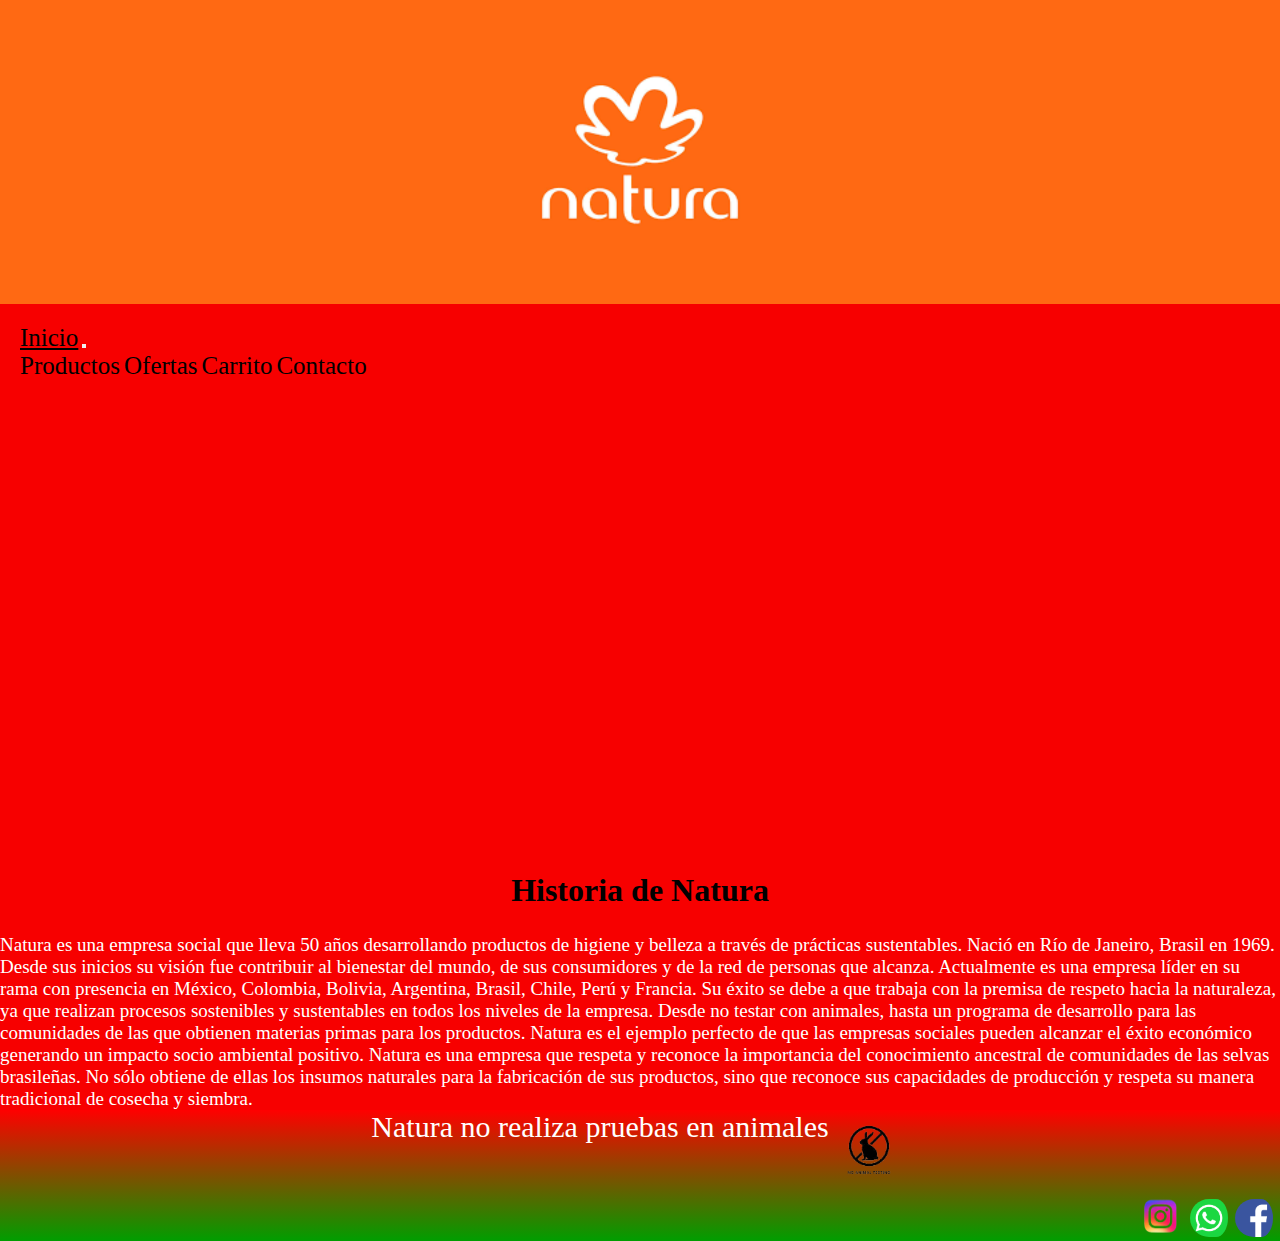
<file: index.html>
<!DOCTYPE html>
<html lang="en">
  <head>
    <meta charset="UTF-8" />
    <meta http-equiv="X-UA-Compatible" content="IE=edge" />
    <meta name="viewport" content="width=device-width, initial-scale=1.0" />

    <meta
      name="description"
      content="Natura no testea
    con animales y tiene insumos naturales obtenidos del amazonas, nacio en 1959"
    />
    <meta
      name="keywords"
      content="natural,no animales,insumos naturales,nacio en 1959"
    />
    <title>Inicio</title>
    <link
      href="https://cdn.jsdelivr.net/npm/bootstrap@5.3.0-alpha3/dist/css/bootstrap.min.css"
      rel="stylesheet"
      integrity="sha384-KK94CHFLLe+nY2dmCWGMq91rCGa5gtU4mk92HdvYe+M/SXH301p5ILy+dN9+nJOZ"
      crossorigin="anonymous"
    />
    <script
      src="https://cdn.jsdelivr.net/npm/bootstrap@5.3.0-alpha3/dist/js/bootstrap.bundle.min.js"
      integrity="sha384-ENjdO4Dr2bkBIFxQpeoTz1HIcje39Wm4jDKdf19U8gI4ddQ3GYNS7NTKfAdVQSZe"
      crossorigin="anonymous"
    ></script>
    <link rel="stylesheet" href="css/estilos.css" />
  </head>
  <body>
    <div expr:class='"loading" + data:blog.mobileClass'>
      <div id="contenedor-nieve">
        <!--encabezado-->
        <header>
          <div class="div__logo container-fluid">
            <div class="row">
              <a href="index.html">
                <img
                  class="col-12 col-sm-6 img__logo"
                  src="img/logo.png"
                  alt="logo"
                />
              </a>
            </div>
          </div>
          <nav class="navbar navbar-expand-lg bg-rgb(117, 126, 102)">
            <div class="container-fluid">
              <a class="navbar-brand nav_colorfuente" href="index.html"
                >Inicio</a
              >
              <button
                class="navbar-toggler"
                type="button"
                data-bs-toggle="collapse"
                data-bs-target="#navbarNavDropdown"
                aria-controls="navbarNavDropdown"
                aria-expanded="false"
                aria-label="Toggle navigation"
              >
                <span class="navbar-toggler-icon"></span>
              </button>
              <div class="collapse navbar-collapse" id="navbarNavDropdown">
                <ul class="navbar-nav">
                  <li class="nav-item dropdown">
                    <a
                      class="nav-link dropdown-toggle nav_colorfuente"
                      href="pages/productos.html"
                      role="button"
                      data-bs-toggle="dropdown"
                      aria-expanded="false"
                    >
                      Productos
                    </a>
                    <ul class="dropdown-menu dropdown-menu-dark">
                      <li>
                        <a
                          class="dropdown-item perfcremdeso"
                          href="pages/productos.html#perfumes"
                          >Perfumes</a
                        >
                      </li>
                      <li>
                        <a
                          class="dropdown-item perfcremdeso"
                          href="pages/productos.html#cremas"
                          >Cremas</a
                        >
                      </li>
                      <li>
                        <a
                          class="dropdown-item perfcremdeso"
                          href="pages/productos.html#desodorantes"
                          >Desodorantes</a
                        >
                      </li>
                      <li>
                        <a
                          class="dropdown-item perfcremdeso"
                          href="pages/productos.html#maquillaje"
                          >Maquillaje</a
                        >
                      </li>
                    </ul>
                  </li>
                  <li class="nav-item">
                    <a
                      class="nav-link nav_colorfuente"
                      href="pages/ofertas.html"
                      >Ofertas</a
                    >
                  </li>
                  <li class="nav-item">
                    <a
                      class="nav-link nav_colorfuente"
                      href="pages/carrito.html"
                      >Carrito</a
                    >
                  </li>
                  <li class="nav-item">
                    <a
                      class="nav-link nav_colorfuente"
                      href="pages/contacto.html"
                      >Contacto</a
                    >
                  </li>
                </ul>
              </div>
            </div>
          </nav>
        </header>
        <main>
          <div class="container">
            <div class="ratio ratio-21x9 video">
              <iframe
                class="video"
                width="400"
                height="300"
                src="https://www.youtube.com/embed/7V6ywvPwVug"
                title="YouTube video player"
                frameborder="0"
                allow="accelerometer; autoplay; clipboard-write; encrypted-media; gyroscope; picture-in-picture; web-share"
                allowfullscreen
              ></iframe>
            </div>
            <div class="col">
              <h1 class="historia_centrar">Historia de Natura</h1>
              <p class="p__textonatura">
                Natura es una empresa social que lleva 50 años desarrollando
                productos de higiene y belleza a través de prácticas
                sustentables. Nació en Río de Janeiro, Brasil en 1969. Desde sus
                inicios su visión fue contribuir al bienestar del mundo, de sus
                consumidores y de la red de personas que alcanza. Actualmente es
                una empresa líder en su rama con presencia en México, Colombia,
                Bolivia, Argentina, Brasil, Chile, Perú y Francia. Su éxito se
                debe a que trabaja con la premisa de respeto hacia la
                naturaleza, ya que realizan procesos sostenibles y sustentables
                en todos los niveles de la empresa. Desde no testar con
                animales, hasta un programa de desarrollo para las comunidades
                de las que obtienen materias primas para los productos. Natura
                es el ejemplo perfecto de que las empresas sociales pueden
                alcanzar el éxito económico generando un impacto socio ambiental
                positivo. Natura es una empresa que respeta y reconoce la
                importancia del conocimiento ancestral de comunidades de las
                selvas brasileñas. No sólo obtiene de ellas los insumos
                naturales para la fabricación de sus productos, sino que
                reconoce sus capacidades de producción y respeta su manera
                tradicional de cosecha y siembra.
              </p>
            </div>
          </div>
        </main>
        <!-- pie de pagina -->
        <footer>
          <div class="gradiante_footer">
            <div class="flex_footer_pimg container-fluid">
              <p class="flex_p_footer">Natura no realiza pruebas en animales</p>
              <img
                class="img_notesteo col-sm-7"
                src="img/notesteo.png"
                alt="no testeado en animales"
              />
            </div>
            <div class="container-fluid flex_img_fondo_footer">
              <a href="https://www.instagram.com/natura.argentina/?hl=es"
                ><img
                  class="col-12 col-sm-7 img_instagram"
                  src="img/instagram.png"
                  alt="icono de instagram"
              /></a>
              <a
                href="https://wa.me/5493413660370?text=Hola%20Me%20Interesaron%20Tus%20Productos%20De%20Natura"
                ><img
                  class="col-12 col-sm-7 img_whats"
                  src="img/whatsappicono.png"
                  alt="icono de whatsapp"
              /></a>
              <a href="https://m.me/paula.fernanda.33821"
                ><img
                  class="col-12 col-sm-6 img_facebook"
                  src="img/facebook.png"
                  alt="icono de facebook"
              /></a>
            </div>
          </div>
        </footer>
      </div>
    </div>
  </body>
</html>
</file>
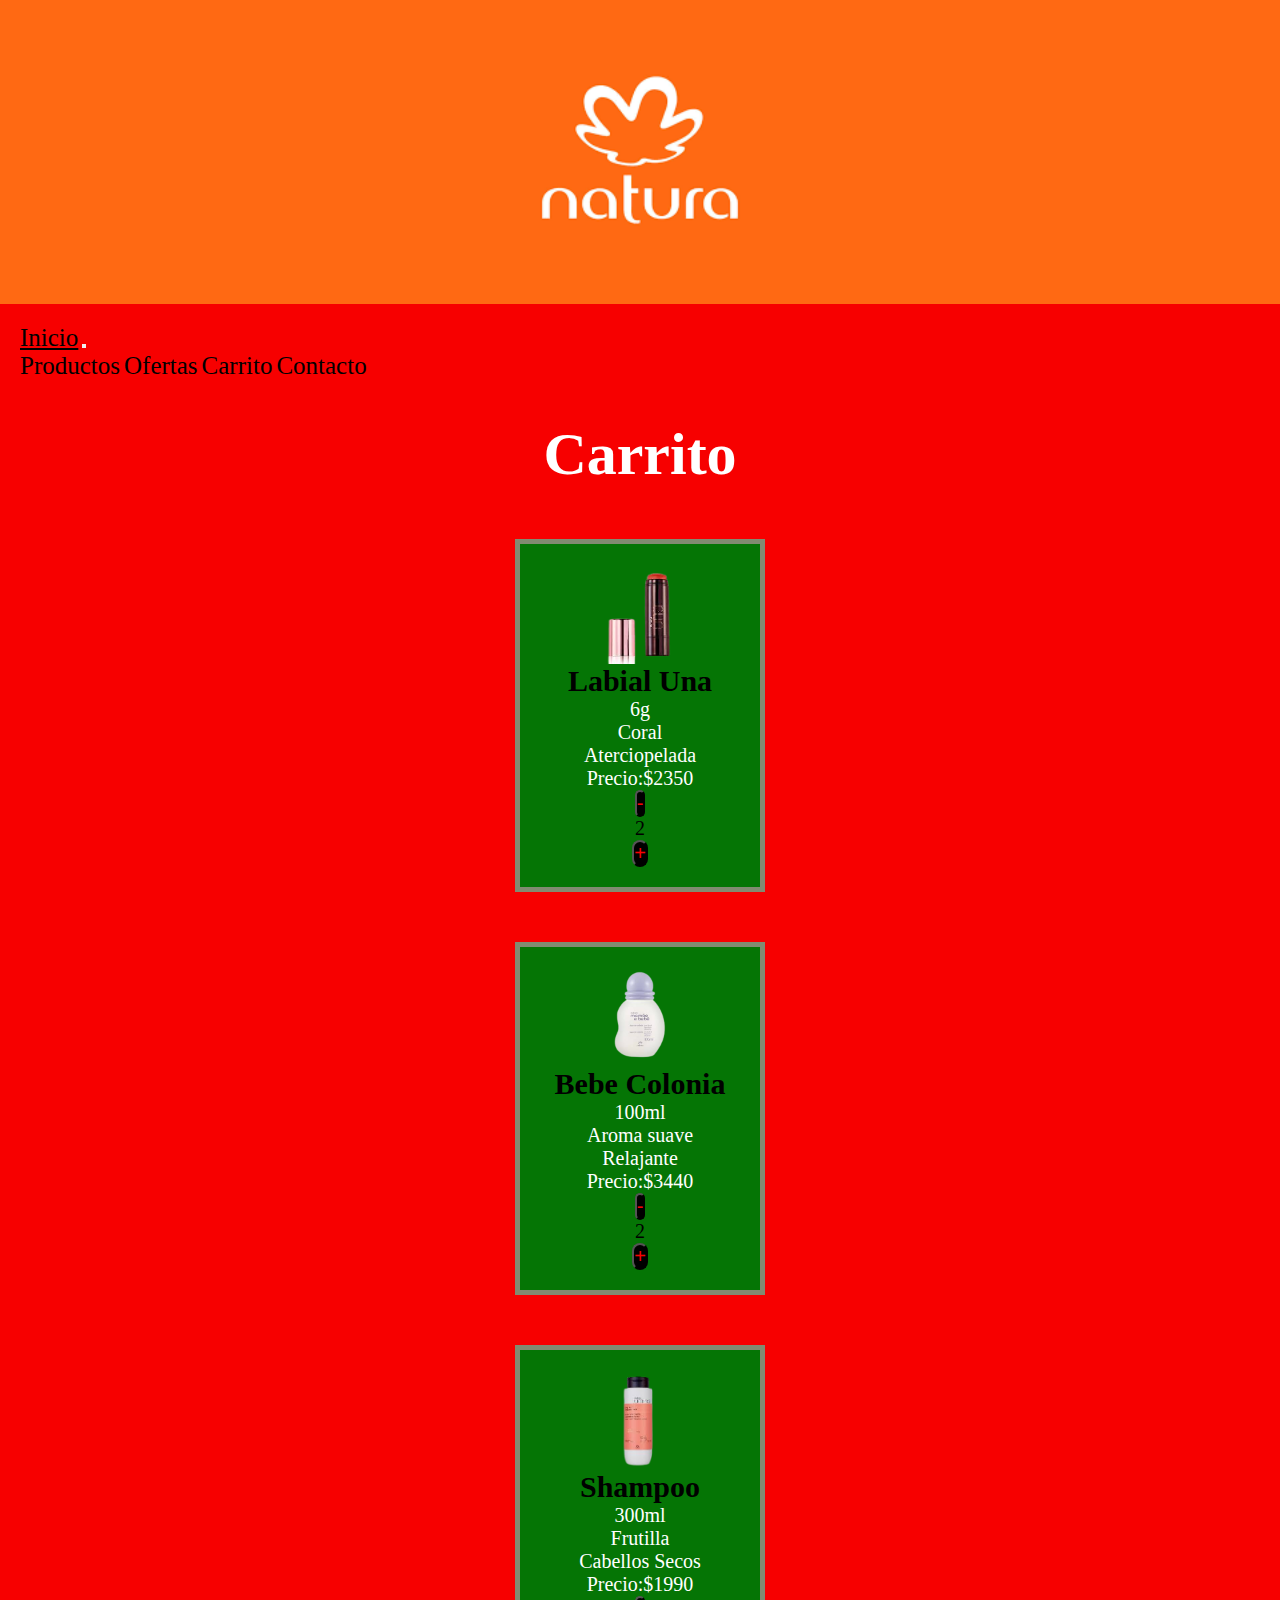
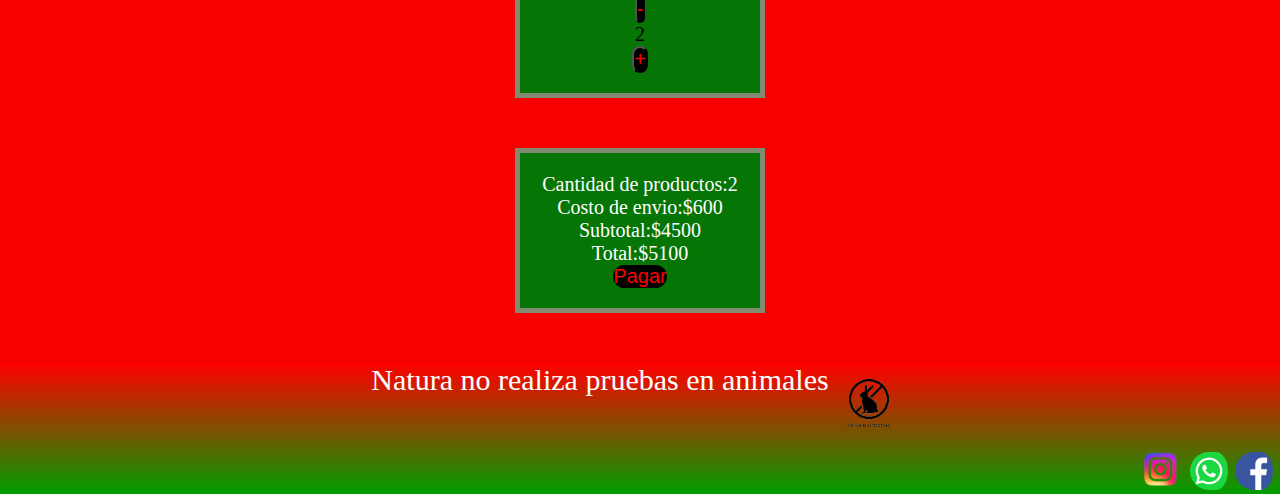
<file: pages/carrito.html>
<!DOCTYPE html>
<html lang="en">
  <head>
    <meta charset="UTF-8" />
    <meta http-equiv="X-UA-Compatible" content="IE=edge" />
    <meta name="viewport" content="width=device-width, initial-scale=1.0" />
    <meta
      name="description"
      content="Aqui puedes elegir que producto comprar y que cantidad y su coste de envio correspondiente por zona"
    />
    <meta
      name="keywords"
      content="natural,cantidad de productos elegidos,envios,coste total"
    />
    <title>Carrito</title>
    <link
      href="https://cdn.jsdelivr.net/npm/bootstrap@5.3.0-alpha3/dist/css/bootstrap.min.css"
      rel="stylesheet"
      integrity="sha384-KK94CHFLLe+nY2dmCWGMq91rCGa5gtU4mk92HdvYe+M/SXH301p5ILy+dN9+nJOZ"
      crossorigin="anonymous"
    />
    <script
      src="https://cdn.jsdelivr.net/npm/bootstrap@5.3.0-alpha3/dist/js/bootstrap.bundle.min.js"
      integrity="sha384-ENjdO4Dr2bkBIFxQpeoTz1HIcje39Wm4jDKdf19U8gI4ddQ3GYNS7NTKfAdVQSZe"
      crossorigin="anonymous"
    ></script>
    <link rel="stylesheet" href="../css/estilos.css" />
    <link
      rel="stylesheet"
      href="https://cdnjs.cloudflare.com/ajax/libs/animate.css/4.1.1/animate.min.css"
    />
  </head>
  <body>
    <div expr:class='"loading" + data:blog.mobileClass'>
      <div id="contenedor-nieve">
        <!--encabezado-->
        <header>
          <div class="div__logo container-fluid">
            <div class="row">
              <a href="../index.html">
                <img
                  class="col-12 col-sm-6 img__logo"
                  src="../img/logo.png"
                  alt="logo"
                />
              </a>
            </div>
          </div>
          <nav class="navbar navbar-expand-lg bg-rgb(117, 126, 102)">
            <div class="container-fluid">
              <a class="navbar-brand nav_colorfuente" href="../index.html"
                >Inicio</a
              >
              <button
                class="navbar-toggler"
                type="button"
                data-bs-toggle="collapse"
                data-bs-target="#navbarNavDropdown"
                aria-controls="navbarNavDropdown"
                aria-expanded="false"
                aria-label="Toggle navigation"
              >
                <span class="navbar-toggler-icon"></span>
              </button>
              <div class="collapse navbar-collapse" id="navbarNavDropdown">
                <ul class="navbar-nav">
                  <li class="nav-item dropdown">
                    <a
                      class="nav-link dropdown-toggle nav_colorfuente"
                      href="productos.html"
                      role="button"
                      data-bs-toggle="dropdown"
                      aria-expanded=""
                    >
                      Productos
                    </a>
                    <ul class="dropdown-menu dropdown-menu-dark">
                      <li>
                        <a
                          class="dropdown-item perfcremdeso"
                          href="productos.html#cremas"
                          >Cremas</a
                        >
                      </li>
                      <li>
                        <a
                          class="dropdown-item perfcremdeso"
                          href="productos.html#perfumes"
                          >Perfumes</a
                        >
                      </li>
                      <li>
                        <a
                          class="dropdown-item perfcremdeso"
                          href="productos.html#desodorantes"
                          >Desodorantes</a
                        >
                      </li>
                      <li>
                        <a
                          class="dropdown-item perfcremdeso"
                          href="productos.html#maquillaje"
                          >Maquillaje</a
                        >
                      </li>
                    </ul>
                  </li>
                  <li class="nav-item">
                    <a class="nav-link nav_colorfuente" href="ofertas.html"
                      >Ofertas</a
                    >
                  </li>
                  <li class="nav-item">
                    <a class="nav-link nav_colorfuente" href="carrito.html"
                      >Carrito</a
                    >
                  </li>
                  <li class="nav-item">
                    <a class="nav-link nav_colorfuente" href="contacto.html"
                      >Contacto</a
                    >
                  </li>
                </ul>
              </div>
            </div>
          </nav>
        </header>

        <!--contenido principal-->
        <main>
          <div class="container padincarrito">
            <div class="row justify-center">
              <div class="col">
                <h1 class="estilocarrito">Carrito</h1>
              </div>
            </div>
          </div>
          <div class="container animate__animated animate__backInUp">
            <div class="row">
              <div class="columnas__productos col">
                <div class="bordes_productos">
                  <img
                    class="imgproducto img-fluid"
                    src="../img/labial.jpg"
                    alt="imagen labial una"
                  />

                  <h2>Labial Una</h2>
                  <p>6g</p>
                  <p>Coral</p>
                  <p>Aterciopelada</p>
                  <p>Precio:$2350</p>
                  <button class="botones" id="eliminar">-</button>
                  <span>2</span>
                  <button class="botones" id="agregar">+</button>
                </div>
              </div>
              <div class="columnas__productos col">
                <div class="bordes_productos">
                  <img
                    class="imgproducto"
                    src="../img/mamaybebe (2).jpg"
                    alt="imagen colonia mama y bebe"
                  />
                  <h2>Bebe Colonia</h2>
                  <p>100ml</p>
                  <p>Aroma suave</p>
                  <p>Relajante</p>
                  <p>Precio:$3440</p>
                  <button class="botones" id="eliminar_2">-</button>
                  <span>2</span>
                  <button class="botones" id="agregar_2">+</button>
                </div>
              </div>
              <div class="columnas__productos col">
                <div class="bordes_productos">
                  <img
                    class="imgproducto"
                    src="../img/shampoo.jpg"
                    alt="imagen shampoo lumina"
                  />
                  <h2>Shampoo</h2>
                  <p>300ml</p>
                  <p>Frutilla</p>
                  <p>Cabellos Secos</p>
                  <p>Precio:$1990</p>
                  <button class="botones" id="eliminar_3">-</button>
                  <span>2</span>
                  <button class="botones" id="agregar_3">+</button>
                </div>
              </div>
              <div class="columnas__productos col">
                <div class="bordes_productos">
                  <p>Cantidad de productos:2</p>
                  <p>Costo de envio:$600</p>
                  <p>Subtotal:$4500</p>
                  <p>Total:$5100</p>
                  <a
                    class="btn botones"
                    href="pagar.html"
                    role="button"
                    id="pagar"
                    >Pagar</a
                  >
                </div>
              </div>
            </div>
          </div>
        </main>
        <!--pie de pagina-->
        <footer>
          <div class="gradiante_footer">
            <div class="flex_footer_pimg container-fluid">
              <p class="flex_p_footer">Natura no realiza pruebas en animales</p>
              <img
                class="img_notesteo col-sm-7"
                src="../img/notesteo.png"
                alt="no testeado en animales"
              />
            </div>
            <div class="container-fluid flex_img_fondo_footer">
              <a href="https://www.instagram.com/natura.argentina/?hl=es"
                ><img
                  class="col-12 col-sm-7 img_instagram"
                  src="../img/instagram.png"
                  alt="icono de instagram"
              /></a>
              <a
                href="https://wa.me/5493413660370?text=Hola%20Me%20Interesaron%20Tus%20Productos%20De%20Natura"
                ><img
                  class="col-12 col-sm-7 img_whats"
                  src="../img/whatsappicono.png"
                  alt="icono de whatsapp"
              /></a>
              <a href="https://m.me/paula.fernanda.33821"
                ><img
                  class="col-12 col-sm-6 img_facebook"
                  src="../img/facebook.png"
                  alt="icono de facebook"
              /></a>
            </div>
          </div>
        </footer>
      </div>
    </div>
  </body>
</html>
</file>
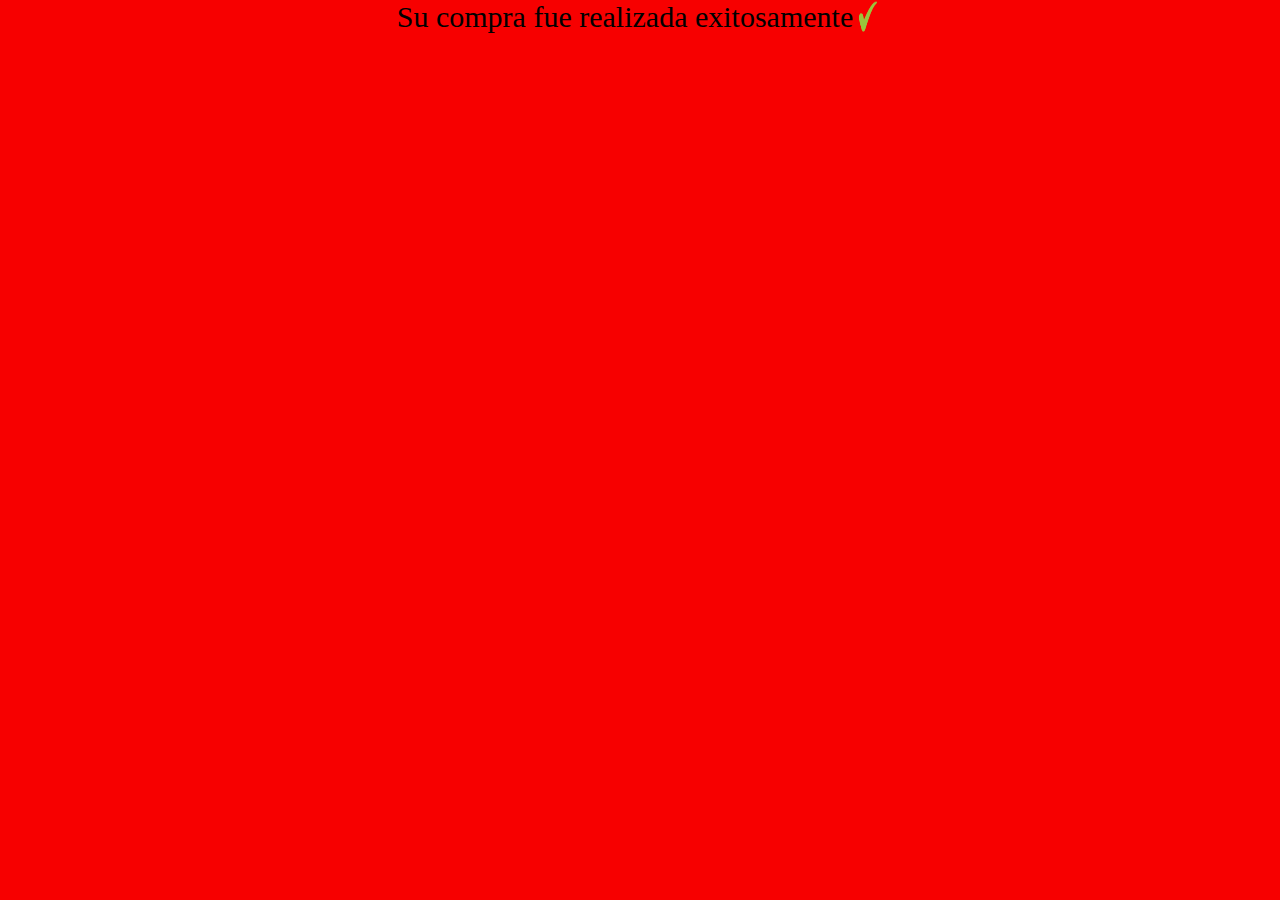
<file: pages/comprafinalizada.html>
<!DOCTYPE html>
<html lang="en">
  <head>
    <meta charset="UTF-8" />
    <meta http-equiv="X-UA-Compatible" content="IE=edge" />
    <meta name="viewport" content="width=device-width, initial-scale=1.0" />
    <title>Compra Finalizada</title>
    <link rel="stylesheet" href="../css/estilos.css" />
  </head>
  <body>
    <div expr:class='"loading" + data:blog.mobileClass'>
      <div id="contenedor-nieve">
        <div class="flex_entregado">
          Su compra fue realizada exitosamente
          <img
            class="imagen_tilde"
            src="../img/tilde.png"
            alt="imagen de realizado"
          />
        </div>
      </div>
    </div>
  </body>
</html>
</file>
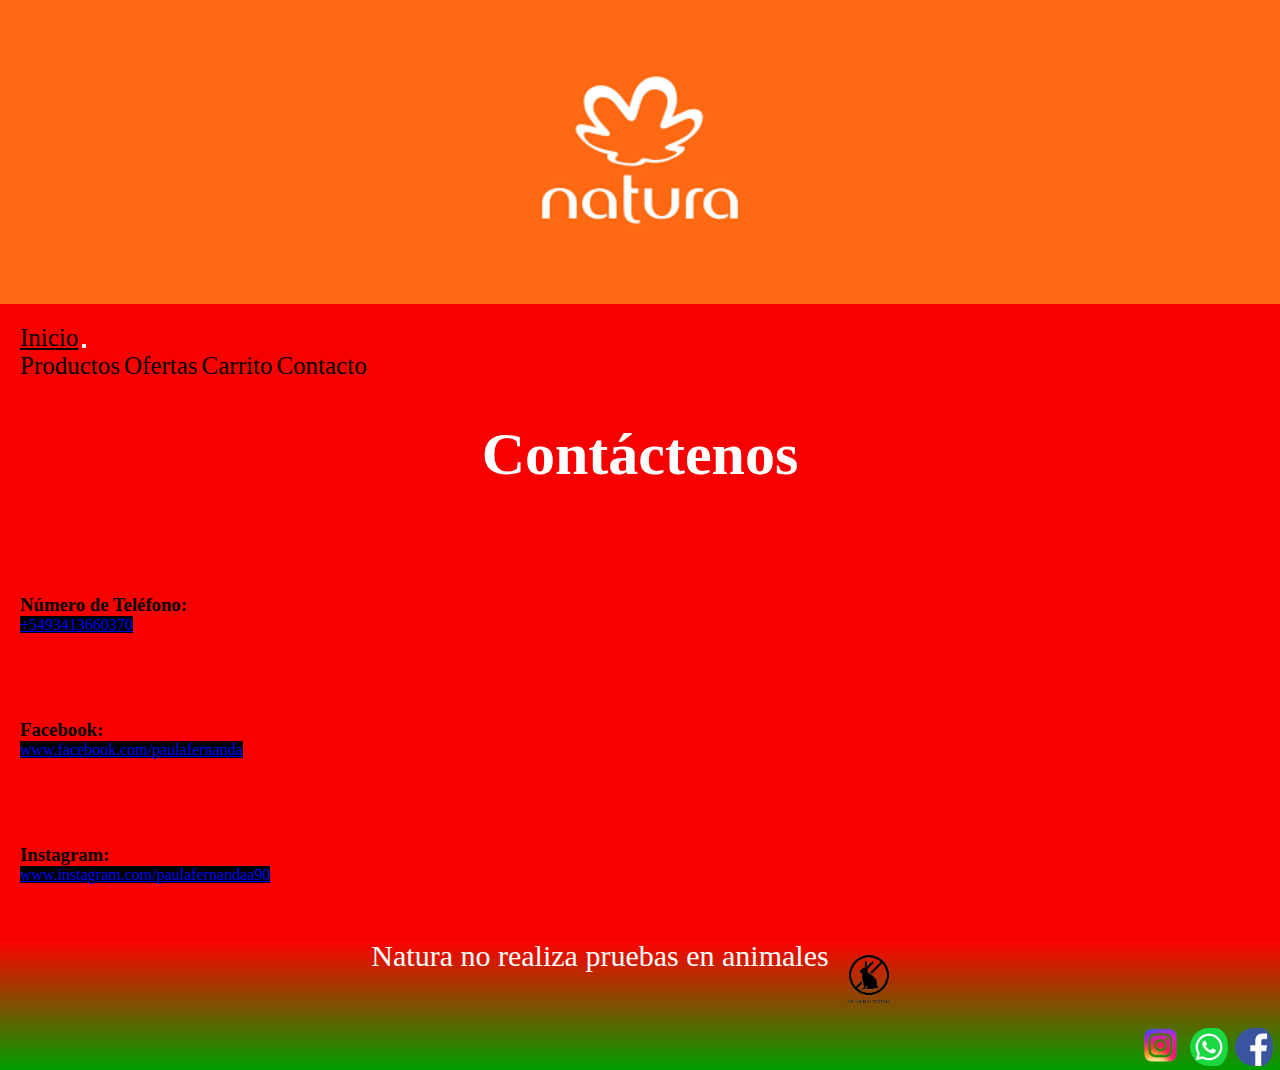
<file: pages/contacto.html>
<!DOCTYPE html>
<html lang="en">
  <head>
    <meta charset="UTF-8" />
    <meta http-equiv="X-UA-Compatible" content="IE=edge" />
    <meta name="viewport" content="width=device-width, initial-scale=1.0" />
    <meta
      name="description"
      content="Pagina de contacto con asesor de natura,con su numero y redes correspondientes"
    />
    <meta name="keywords" content="redes,numeros,contactar" />
    <title>Contacto</title>
    <link
      href="https://cdn.jsdelivr.net/npm/bootstrap@5.3.0-alpha3/dist/css/bootstrap.min.css"
      rel="stylesheet"
      integrity="sha384-KK94CHFLLe+nY2dmCWGMq91rCGa5gtU4mk92HdvYe+M/SXH301p5ILy+dN9+nJOZ"
      crossorigin="anonymous"
    />
    <script
      src="https://cdn.jsdelivr.net/npm/bootstrap@5.3.0-alpha3/dist/js/bootstrap.bundle.min.js"
      integrity="sha384-ENjdO4Dr2bkBIFxQpeoTz1HIcje39Wm4jDKdf19U8gI4ddQ3GYNS7NTKfAdVQSZe"
      crossorigin="anonymous"
    ></script>
    <link rel="stylesheet" href="../css/estilos.css" />
  </head>
  <body>
    <div expr:class='"loading" + data:blog.mobileClass'>
      <div id="contenedor-nieve">
        <!--encabezado-->
        <header>
          <div class="div__logo container-fluid">
            <div class="row">
              <a href="../index.html">
                <img
                  class="col-12 col-sm-6 img__logo"
                  src="../img/logo.png"
                  alt="logo"
                />
              </a>
            </div>
          </div>
          <nav class="navbar navbar-expand-lg bg-rgb(117, 126, 102)">
            <div class="container-fluid">
              <a class="navbar-brand nav_colorfuente" href="../index.html"
                >Inicio</a
              >
              <button
                class="navbar-toggler"
                type="button"
                data-bs-toggle="collapse"
                data-bs-target="#navbarNavDropdown"
                aria-controls="navbarNavDropdown"
                aria-expanded="false"
                aria-label="Toggle navigation"
              >
                <span class="navbar-toggler-icon"></span>
              </button>
              <div class="collapse navbar-collapse" id="navbarNavDropdown">
                <ul class="navbar-nav">
                  <li class="nav-item dropdown">
                    <a
                      class="nav-link dropdown-toggle nav_colorfuente"
                      href="productos.html"
                      role="button"
                      data-bs-toggle="dropdown"
                      aria-expanded=""
                    >
                      Productos
                    </a>
                    <ul class="dropdown-menu dropdown-menu-dark">
                      <li>
                        <a
                          class="dropdown-item perfcremdeso"
                          href="productos.html#cremas"
                          >Cremas</a
                        >
                      </li>
                      <li>
                        <a
                          class="dropdown-item perfcremdeso"
                          href="productos.html#perfumes"
                          >Perfumes</a
                        >
                      </li>
                      <li>
                        <a
                          class="dropdown-item perfcremdeso"
                          href="productos.html#desodorantes"
                          >Desodorantes</a
                        >
                      </li>
                      <li>
                        <a
                          class="dropdown-item perfcremdeso"
                          href="productos.html#maquillaje"
                          >Maquillaje</a
                        >
                      </li>
                    </ul>
                  </li>
                  <li class="nav-item">
                    <a class="nav-link nav_colorfuente" href="ofertas.html"
                      >Ofertas</a
                    >
                  </li>
                  <li class="nav-item">
                    <a class="nav-link nav_colorfuente" href="carrito.html"
                      >Carrito</a
                    >
                  </li>
                  <li class="nav-item">
                    <a class="nav-link nav_colorfuente" href="contacto.html"
                      >Contacto</a
                    >
                  </li>
                </ul>
              </div>
            </div>
          </nav>
        </header>

        <!--contenido principal-->
        <main class="contacto">
          <h1 class="estiloofertas">Contáctenos</h1>

          <div class="asesornatura container">
            <h3>Número de Teléfono:</h3>
            <a
              href="https://wa.me/5493413660370?text=Hola%20Me%20Interesaron%20Tus%20Productos%20De%20Natura"
              ><span class="link_numerotel">+5493413660370</span></a
            >
          </div>
          <div class="asesornatura_1 container">
            <h3>Facebook:</h3>
            <a href="https://m.me/paula.fernanda.33821">
              <span class="link_numerotel"
                >www.facebook.com/paulafernanda</span
              ></a
            >
          </div>
          <div class="asesornatura_2 container">
            <h3>Instagram:</h3>
            <a href="https://ig.me/m/paulafernandaa90">
              <span class="link_numerotel"
                >www.instagram.com/paulafernandaa90</span
              ></a
            >
          </div>

          <!-- <button class="boton__enviar__e" id="button">Enviar</button> -->

          <div class="pad_footer"></div>
        </main>

        <!--pie de pagina-->
        <footer>
          <div class="gradiante_footer">
            <div class="flex_footer_pimg container-fluid">
              <p class="flex_p_footer">Natura no realiza pruebas en animales</p>
              <img
                class="img_notesteo col-sm-7"
                src="../img/notesteo.png"
                alt="no testeado en animales"
              />
            </div>
            <div class="container-fluid flex_img_fondo_footer">
              <a href="https://www.instagram.com/natura.argentina/?hl=es"
                ><img
                  class="col-12 col-sm-7 img_instagram"
                  src="../img/instagram.png"
                  alt="icono de instagram"
              /></a>
              <a
                href="https://wa.me/5493413660370?text=Hola%20Me%20Interesaron%20Tus%20Productos%20De%20Natura"
                ><img
                  class="col-12 col-sm-7 img_whats"
                  src="../img/whatsappicono.png"
                  alt="icono de whatsapp"
              /></a>
              <a href="https://m.me/paula.fernanda.33821"
                ><img
                  class="col-12 col-sm-6 img_facebook"
                  src="../img/facebook.png"
                  alt="icono de facebook"
              /></a>
            </div>
          </div>
        </footer>
      </div>
    </div>
  </body>
</html>
</file>
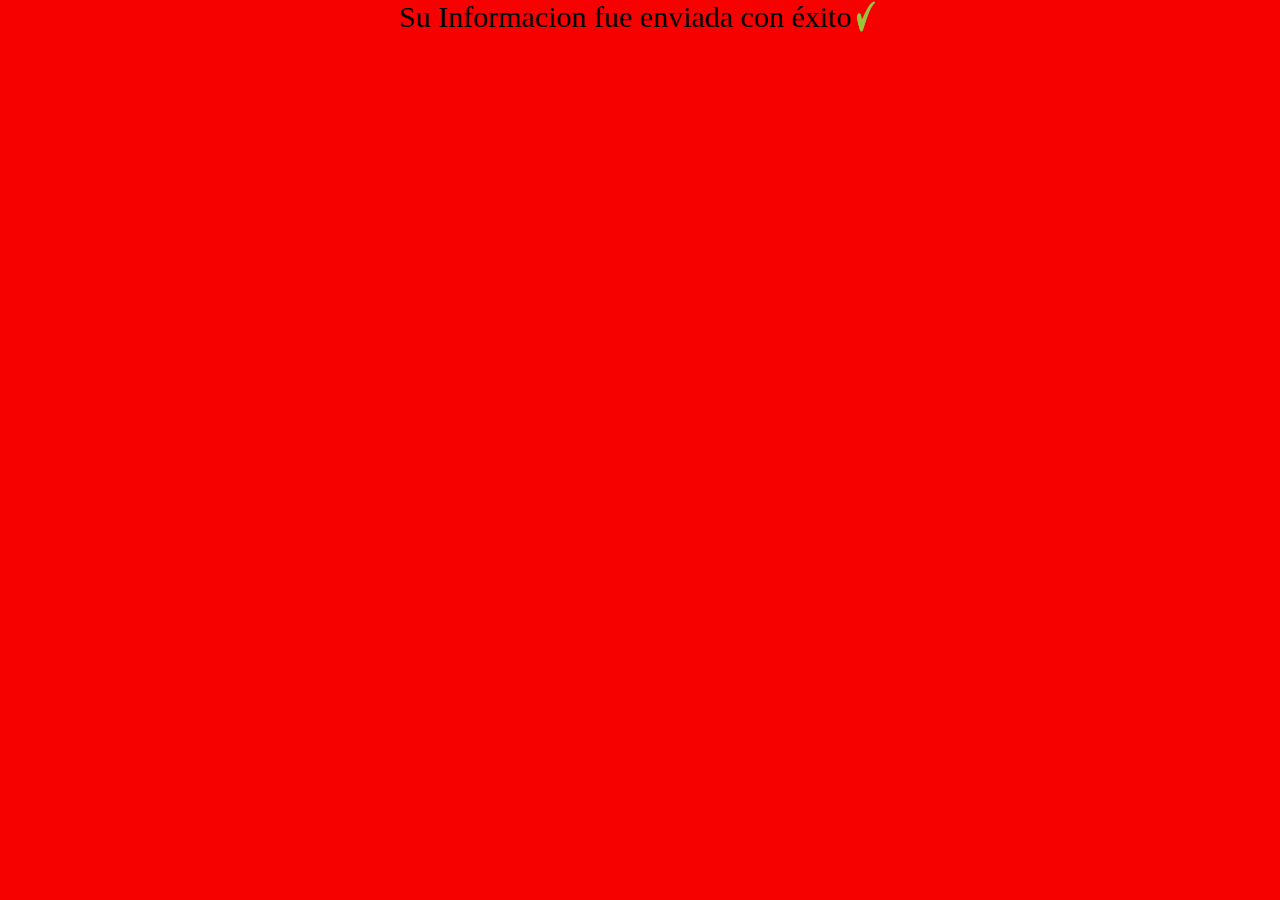
<file: pages/entregado.html>
<!DOCTYPE html>
<html lang="en">
  <head>
    <meta charset="UTF-8" />
    <meta http-equiv="X-UA-Compatible" content="IE=edge" />
    <meta name="viewport" content="width=device-width, initial-scale=1.0" />
    <title>Entregado</title>
    <link rel="stylesheet" href="../css/estilos.css" />
  </head>
  <body>
    <div class="flex_entregado">
      Su Informacion fue enviada con éxito
      <img class="imagen_tilde" src="../img/tilde.png" alt="tilde" />
    </div>
  </body>
</html>
</file>
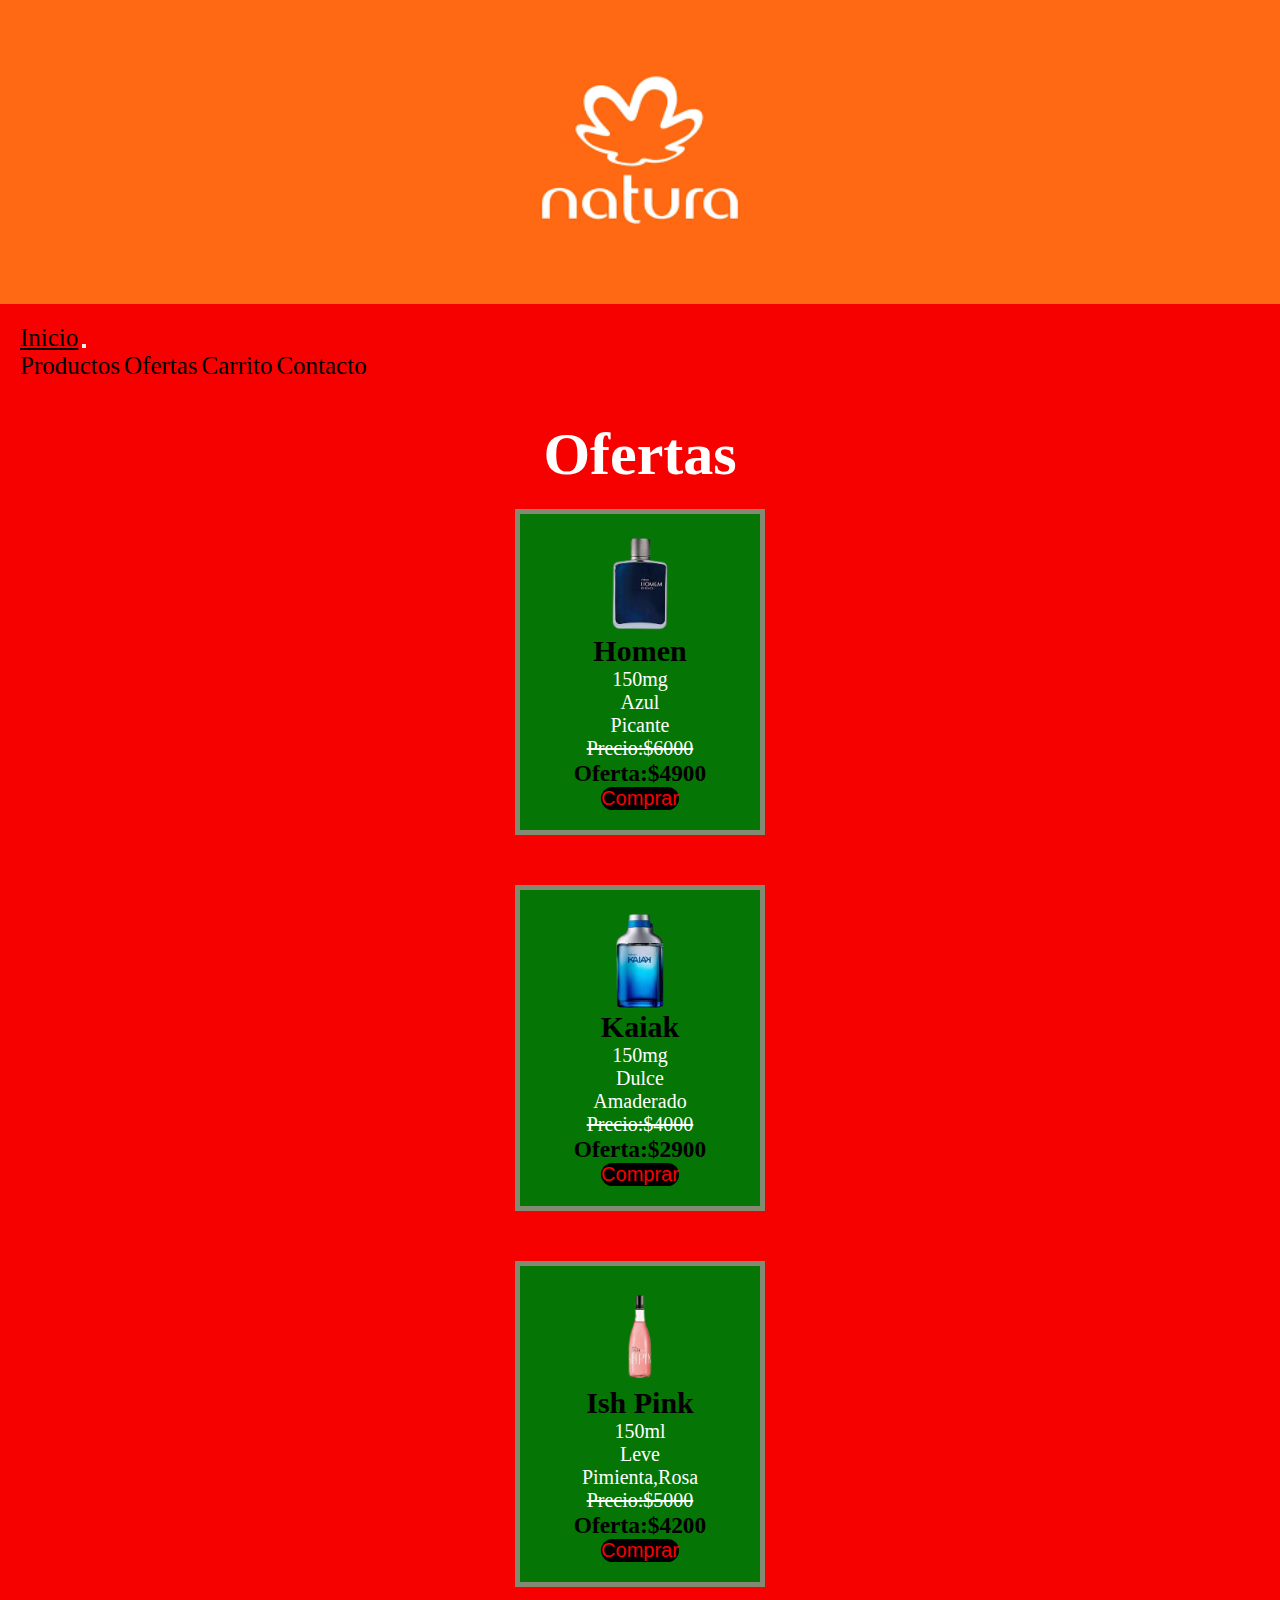
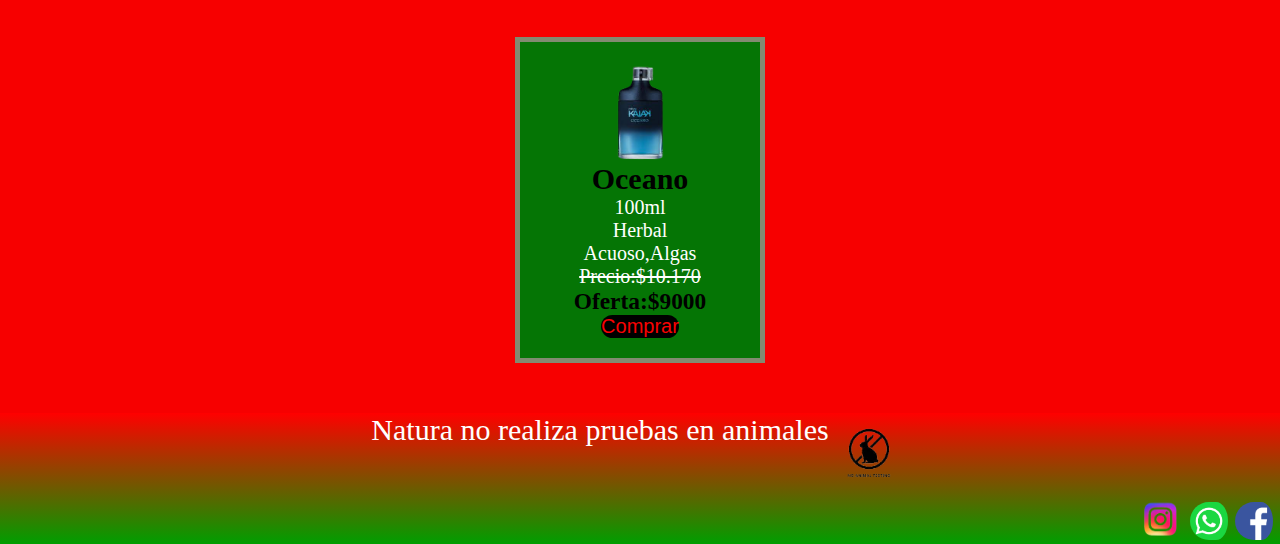
<file: pages/ofertas.html>
<!DOCTYPE html>
<html lang="en">
  <head>
    <meta charset="UTF-8" />
    <meta http-equiv="X-UA-Compatible" content="IE=edge" />
    <meta name="viewport" content="width=device-width, initial-scale=1.0" />
    <meta
      name="description"
      content="Las mejores ofertas y descuentos de natura aqui"
    />
    <meta
      name="keywords"
      content="Ofertas,precios rebajados,Productos Naturales"
    />
    <title>Ofertas</title>
    <link
      href="https://cdn.jsdelivr.net/npm/bootstrap@5.3.0-alpha3/dist/css/bootstrap.min.css"
      rel="stylesheet"
      integrity="sha384-KK94CHFLLe+nY2dmCWGMq91rCGa5gtU4mk92HdvYe+M/SXH301p5ILy+dN9+nJOZ"
      crossorigin="anonymous"
    />
    <script
      src="https://cdn.jsdelivr.net/npm/bootstrap@5.3.0-alpha3/dist/js/bootstrap.bundle.min.js"
      integrity="sha384-ENjdO4Dr2bkBIFxQpeoTz1HIcje39Wm4jDKdf19U8gI4ddQ3GYNS7NTKfAdVQSZe"
      crossorigin="anonymous"
    ></script>
    <link rel="stylesheet" href="../css/estilos.css" />
    <link
      rel="stylesheet"
      href="https://cdnjs.cloudflare.com/ajax/libs/animate.css/4.1.1/animate.min.css"
    />
  </head>
  <body>
    <div expr:class='"loading" + data:blog.mobileClass'>
      <div id="contenedor-nieve">
        <!--encabezado-->
        <header>
          <div class="div__logo container-fluid">
            <div class="row">
              <a href="../index.html">
                <img
                  class="col-12 col-sm-6 img__logo"
                  src="../img/logo.png"
                  alt="logo"
                />
              </a>
            </div>
          </div>
          <nav class="navbar navbar-expand-lg bg-rgb(117, 126, 102)">
            <div class="container-fluid">
              <a class="navbar-brand nav_colorfuente" href="../index.html"
                >Inicio</a
              >
              <button
                class="navbar-toggler"
                type="button"
                data-bs-toggle="collapse"
                data-bs-target="#navbarNavDropdown"
                aria-controls="navbarNavDropdown"
                aria-expanded="false"
                aria-label="Toggle navigation"
              >
                <span class="navbar-toggler-icon"></span>
              </button>
              <div class="collapse navbar-collapse" id="navbarNavDropdown">
                <ul class="navbar-nav">
                  <li class="nav-item dropdown">
                    <a
                      class="nav-link dropdown-toggle nav_colorfuente"
                      href="productos.html"
                      role="button"
                      data-bs-toggle="dropdown"
                      aria-expanded=""
                    >
                      Productos
                    </a>
                    <ul class="dropdown-menu dropdown-menu-dark">
                      <li>
                        <a
                          class="dropdown-item perfcremdeso"
                          href="productos.html#cremas"
                          >Cremas</a
                        >
                      </li>
                      <li>
                        <a
                          class="dropdown-item perfcremdeso"
                          href="productos.html#perfumes"
                          >Perfumes</a
                        >
                      </li>
                      <li>
                        <a
                          class="dropdown-item perfcremdeso"
                          href="productos.html#desodorantes"
                          >Desodorantes</a
                        >
                      </li>
                      <li>
                        <a
                          class="dropdown-item perfcremdeso"
                          href="productos.html#maquillaje"
                          >Maquillaje</a
                        >
                      </li>
                    </ul>
                  </li>
                  <li class="nav-item">
                    <a class="nav-link nav_colorfuente" href="ofertas.html"
                      >Ofertas</a
                    >
                  </li>
                  <li class="nav-item">
                    <a class="nav-link nav_colorfuente" href="carrito.html"
                      >Carrito</a
                    >
                  </li>
                  <li class="nav-item">
                    <a class="nav-link nav_colorfuente" href="contacto.html"
                      >Contacto</a
                    >
                  </li>
                </ul>
              </div>
            </div>
          </nav>
        </header>

        <!--contenido principal-->
        <main>
          <div class="container-fluid">
            <h1 class="estiloofertas animate__animated animate__tada">
              Ofertas
            </h1>
          </div>
          <div class="container">
            <div class="row">
              <div class="columnas__productos col">
                <div class="bordes_productos">
                  <img
                    class="imgproducto"
                    src="../img/homem.jpg"
                    alt="imagen de perfume homen"
                  />
                  <h2>Homen</h2>
                  <p>150mg</p>
                  <p>Azul</p>
                  <p>Picante</p>
                  <p class="precioanterior">Precio:$6000</p>
                  <h3 class="precio_oferta">Oferta:$4900</h3>
                  <a
                    class="btn botones"
                    href="carrito.html"
                    role="button"
                    id="Comprar"
                    >Comprar</a
                  >
                </div>
              </div>
              <div class="columnas__productos col">
                <div class="bordes_productos">
                  <img
                    class="imgproducto"
                    src="../img/kaiak.jpg"
                    alt="imagen de perfume kaiak"
                  />
                  <h2>Kaiak</h2>
                  <p>150mg</p>
                  <p>Dulce</p>
                  <p>Amaderado</p>
                  <p class="precioanterior">Precio:$4000</p>
                  <h3 class="precio_oferta">Oferta:$2900</h3>
                  <a
                    class="btn botones"
                    href="carrito.html"
                    role="button"
                    id="Comprar"
                    >Comprar</a
                  >
                </div>
              </div>
              <div class="columnas__productos col">
                <div class="bordes_productos">
                  <img
                    class="imgproducto"
                    src="../img/ishpink.png"
                    alt="imagen de perfume ish pink"
                  />
                  <h2>Ish Pink</h2>
                  <p>150ml</p>
                  <p>Leve</p>
                  <p>Pimienta,Rosa</p>
                  <p class="precioanterior">Precio:$5000</p>
                  <h3 class="precio_oferta">Oferta:$4200</h3>
                  <a
                    class="btn botones"
                    href="carrito.html"
                    role="button"
                    id="Comprar"
                    >Comprar</a
                  >
                </div>
              </div>
              <div class="columnas__productos col">
                <div class="bordes_productos">
                  <img
                    class="imgproducto"
                    src="../img/kaiakoceano.png"
                    alt="imagen de perfume kaiak oceano"
                  />

                  <h2>Oceano</h2>
                  <p>100ml</p>
                  <p>Herbal</p>
                  <p>Acuoso,Algas</p>
                  <p class="precioanterior">Precio:$10.170</p>
                  <h3 class="precio_oferta">Oferta:$9000</h3>
                  <a
                    class="btn botones"
                    href="carrito.html"
                    role="button"
                    id="Comprar"
                    >Comprar</a
                  >
                </div>
              </div>
            </div>
          </div>
        </main>
        <!-- pie de pagina -->
        <footer>
          <div class="gradiante_footer">
            <div class="flex_footer_pimg container-fluid">
              <p class="flex_p_footer">Natura no realiza pruebas en animales</p>
              <img
                class="img_notesteo col-sm-7"
                src="../img/notesteo.png"
                alt="no testeado en animales"
              />
            </div>
            <div class="container-fluid flex_img_fondo_footer">
              <a href="https://www.instagram.com/natura.argentina/?hl=es"
                ><img
                  class="col-12 col-sm-7 img_instagram"
                  src="../img/instagram.png"
                  alt="icono de instagram"
              /></a>
              <a href="pages/contacto.html"
                ><img
                  class="col-12 col-sm-7 img_whats"
                  src="../img/whatsappicono.png"
                  alt="icono de whatsapp"
              /></a>
              <a href="https://m.me/paula.fernanda.33821"
                ><img
                  class="col-12 col-sm-6 img_facebook"
                  src="../img/facebook.png"
                  alt="icono de facebook"
              /></a>
            </div>
          </div>
        </footer>
      </div>
    </div>
  </body>
</html>
</file>
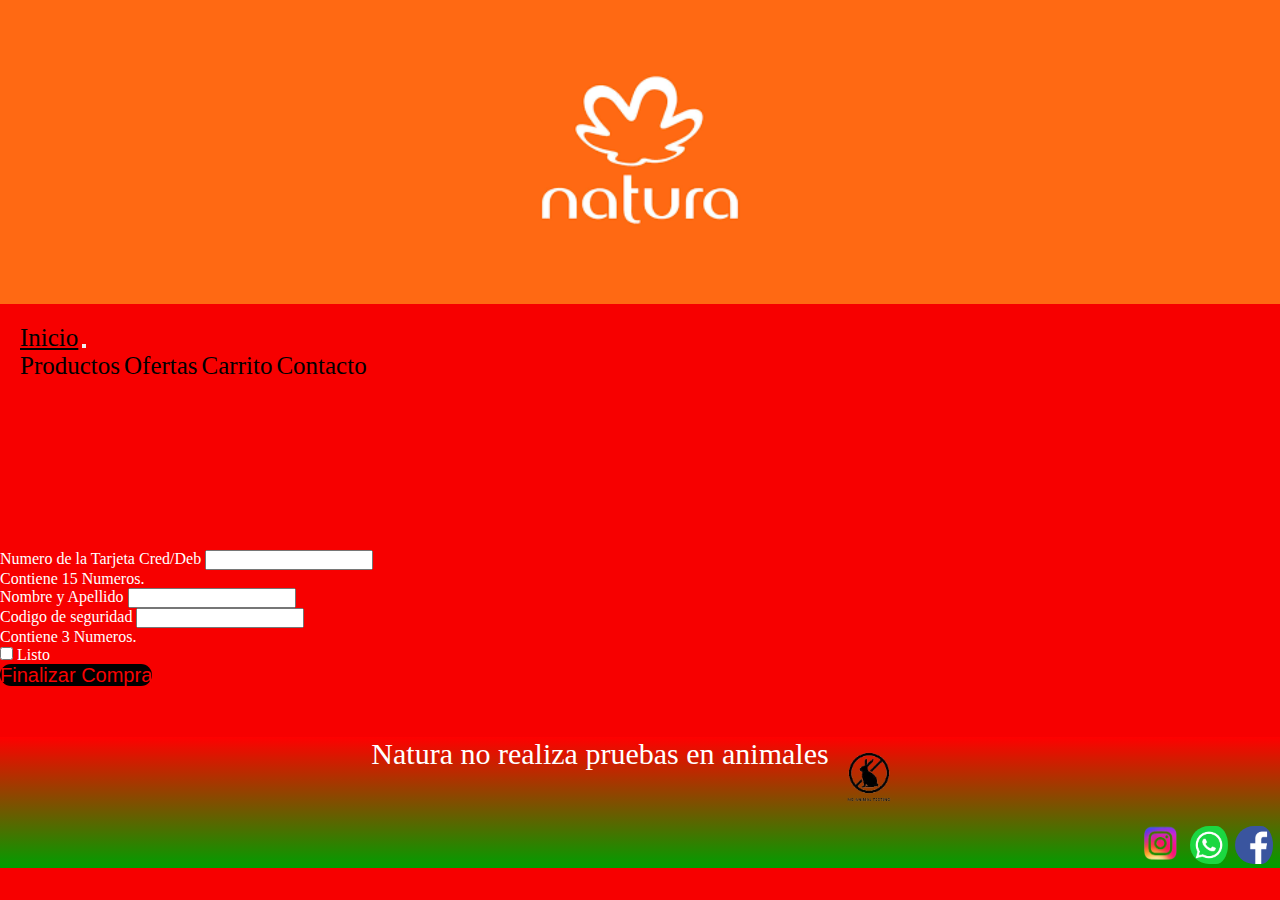
<file: pages/pagar.html>
<!DOCTYPE html>
<html lang="en">
  <head>
    <meta charset="UTF-8" />
    <meta http-equiv="X-UA-Compatible" content="IE=edge" />
    <meta name="viewport" content="width=device-width, initial-scale=1.0" />
    <title>Pagar</title>
    <link
      href="https://cdn.jsdelivr.net/npm/bootstrap@5.3.0-alpha3/dist/css/bootstrap.min.css"
      rel="stylesheet"
      integrity="sha384-KK94CHFLLe+nY2dmCWGMq91rCGa5gtU4mk92HdvYe+M/SXH301p5ILy+dN9+nJOZ"
      crossorigin="anonymous"
    />
    <script
      src="https://cdn.jsdelivr.net/npm/bootstrap@5.3.0-alpha3/dist/js/bootstrap.bundle.min.js"
      integrity="sha384-ENjdO4Dr2bkBIFxQpeoTz1HIcje39Wm4jDKdf19U8gI4ddQ3GYNS7NTKfAdVQSZe"
      crossorigin="anonymous"
    ></script>
    <link rel="stylesheet" href="../css/estilos.css" />
  </head>
  <body>
    <div expr:class='"loading" + data:blog.mobileClass'>
      <div id="contenedor-nieve">
        <!--encabezado-->
        <header>
          <div class="div__logo container-fluid">
            <div class="row">
              <a href="../index.html">
                <img
                  class="col-12 col-sm-6 img__logo"
                  src="../img/logo.png"
                  alt="logo"
                />
              </a>
            </div>
          </div>
          <nav class="navbar navbar-expand-lg bg-rgb(117, 126, 102)">
            <div class="container-fluid">
              <a class="navbar-brand nav_colorfuente" href="../index.html"
                >Inicio</a
              >
              <button
                class="navbar-toggler"
                type="button"
                data-bs-toggle="collapse"
                data-bs-target="#navbarNavDropdown"
                aria-controls="navbarNavDropdown"
                aria-expanded="false"
                aria-label="Toggle navigation"
              >
                <span class="navbar-toggler-icon"></span>
              </button>
              <div class="collapse navbar-collapse" id="navbarNavDropdown">
                <ul class="navbar-nav">
                  <li class="nav-item dropdown">
                    <a
                      class="nav-link dropdown-toggle nav_colorfuente"
                      href="productos.html"
                      role="button"
                      data-bs-toggle="dropdown"
                      aria-expanded=""
                    >
                      Productos
                    </a>
                    <ul class="dropdown-menu dropdown-menu-dark">
                      <li>
                        <a
                          class="dropdown-item perfcremdeso"
                          href="productos.html#cremas"
                          >Cremas</a
                        >
                      </li>
                      <li>
                        <a
                          class="dropdown-item perfcremdeso"
                          href="productos.html#perfumes"
                          >Perfumes</a
                        >
                      </li>
                      <li>
                        <a
                          class="dropdown-item perfcremdeso"
                          href="productos.html#desodorantes"
                          >Desodorantes</a
                        >
                      </li>
                      <li>
                        <a
                          class="dropdown-item perfcremdeso"
                          href="productos.html#maquillaje"
                          >Maquillaje</a
                        >
                      </li>
                    </ul>
                  </li>
                  <li class="nav-item">
                    <a class="nav-link nav_colorfuente" href="ofertas.html"
                      >Ofertas</a
                    >
                  </li>
                  <li class="nav-item">
                    <a class="nav-link nav_colorfuente" href="carrito.html"
                      >Carrito</a
                    >
                  </li>
                  <li class="nav-item">
                    <a class="nav-link nav_colorfuente" href="contacto.html"
                      >Contacto</a
                    >
                  </li>
                </ul>
              </div>
            </div>
          </nav>
        </header>

        <!--contenido principal-->
        <main>
          <form class="container pad_form_pagar">
            <div class="mb-3">
              <label for="numerodetarjeta" class="form-label"
                >Numero de la Tarjeta Cred/Deb</label
              >
              <input
                type="numero_tarjeta"
                class="form-control"
                id="numerodetarjeta"
                aria-describedby="numero"
              />
              <div id="numerodetarjeta" class="form-text">
                Contiene 15 Numeros.
              </div>
            </div>
            <div class="mb-3">
              <label for="nombreapellido" class="form-label"
                >Nombre y Apellido</label
              >
              <input
                type="nombreapellido"
                class="form-control"
                id="nombreapellido"
                aria-describedby="nombreapellido"
              />
            </div>

            <div class="mb-3">
              <label for="codigo_seguridad" class="form-label"
                >Codigo de seguridad</label
              >
              <input
                type="codigo_seguridad"
                class="form-control"
                id="codigo_seguridad"
                aria-describedby="codigo_seguridad"
              />
              <div id="codigo_seguridad" class="form-text">
                Contiene 3 Numeros.
              </div>
              <div class="mb-3 form-check">
                <input
                  type="checkbox"
                  class="form-check-input"
                  id="exampleCheck1"
                />
                <label class="form-check-label" for="exampleCheck1"
                  >Listo</label
                >
              </div>
            </div>
            <a
              class="btn botones"
              href="comprafinalizada.html"
              role="button"
              id="finalizar"
              >Finalizar Compra</a
            >
          </form>
          <div class="pad_footer"></div>
        </main>

        <!--pie de pagina-->
        <footer>
          <div class="gradiante_footer">
            <div class="flex_footer_pimg container-fluid">
              <p class="flex_p_footer">Natura no realiza pruebas en animales</p>
              <img
                class="img_notesteo col-sm-7"
                src="../img/notesteo.png"
                alt="no testeado en animales"
              />
            </div>
            <div class="container-fluid flex_img_fondo_footer">
              <a href="https://www.instagram.com/natura.argentina/?hl=es"
                ><img
                  class="col-12 col-sm-7 img_instagram"
                  src="../img/instagram.png"
                  alt="icono de instagram"
              /></a>
              <a
                href="https://wa.me/5493413660370?text=Hola%20Me%20Interesaron%20Tus%20Productos%20De%20Natura"
                ><img
                  class="col-12 col-sm-7 img_whats"
                  src="../img/whatsappicono.png"
                  alt="icono de whatsapp"
              /></a>
              <a href="https://m.me/paula.fernanda.33821"
                ><img
                  class="col-12 col-sm-6 img_facebook"
                  src="../img/facebook.png"
                  alt="icono de facebook"
              /></a>
            </div>
          </div>
        </footer>
      </div>
    </div>
  </body>
</html>
</file>
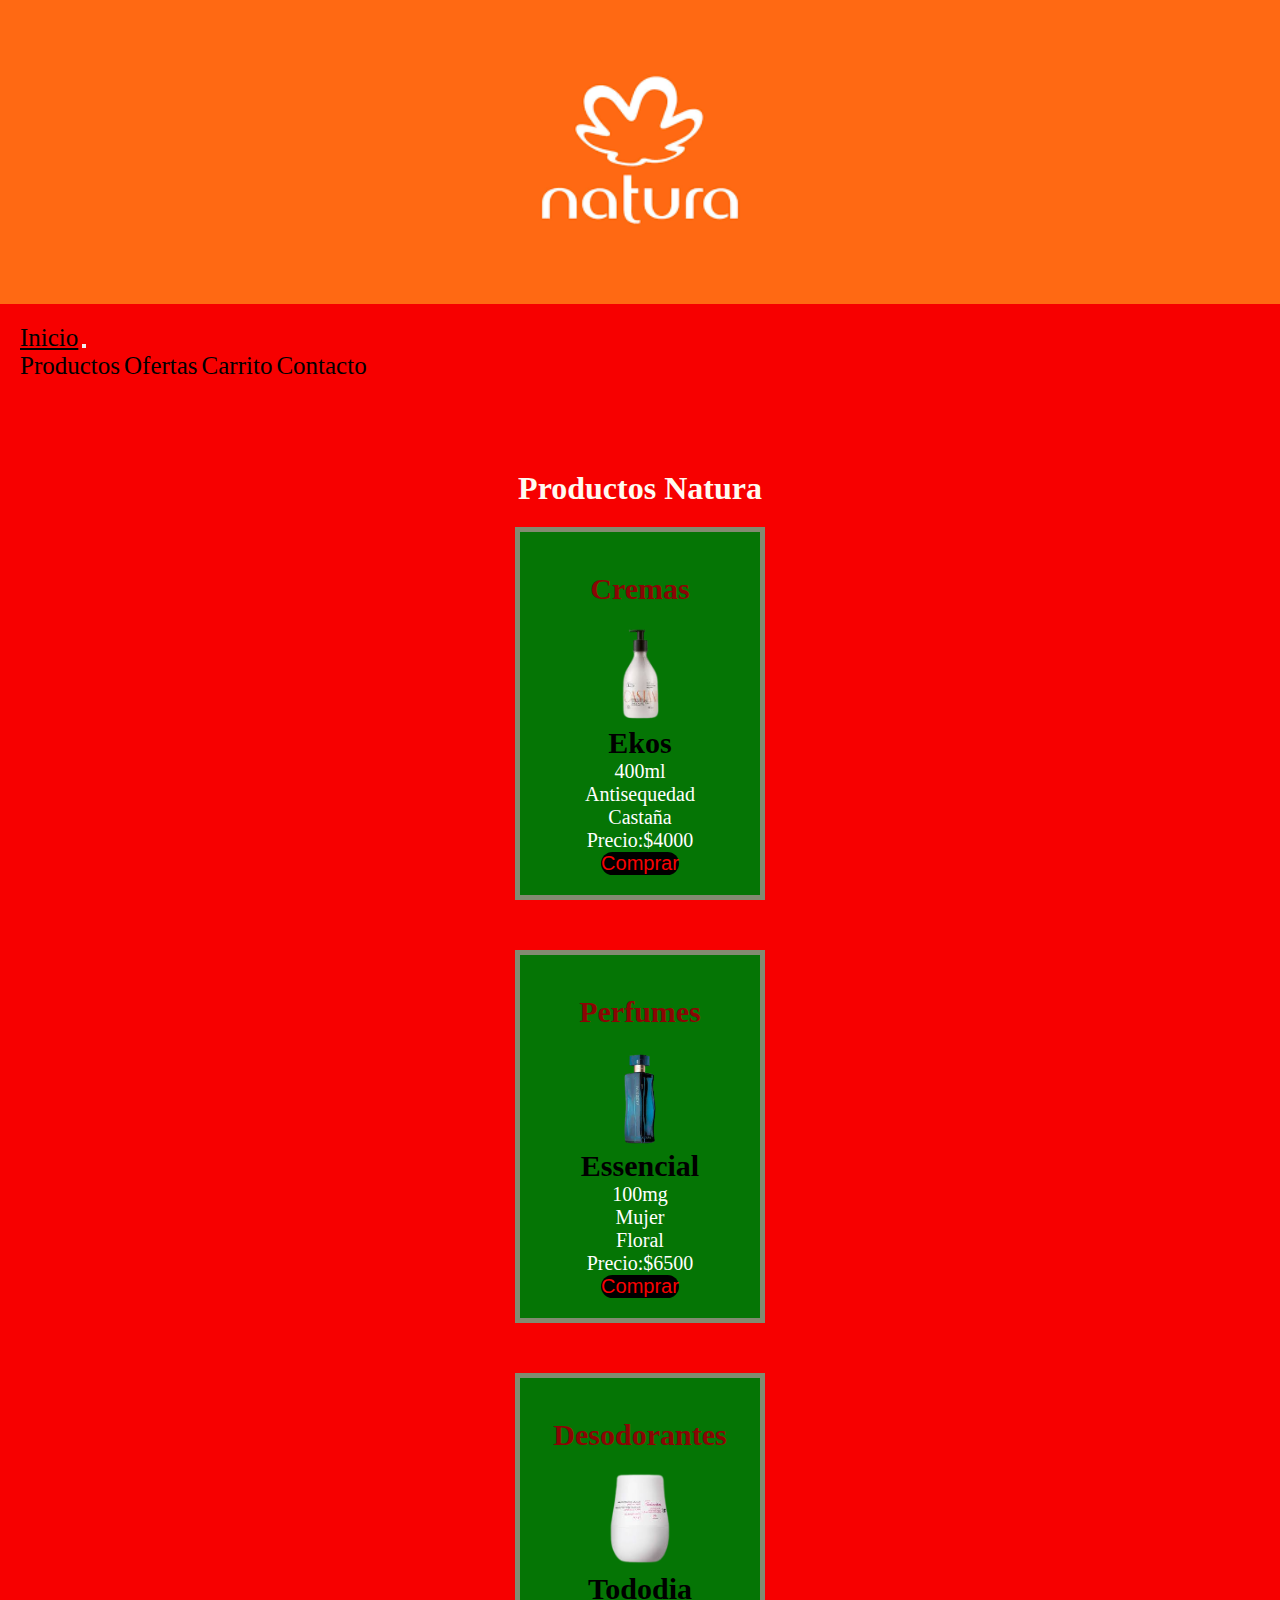
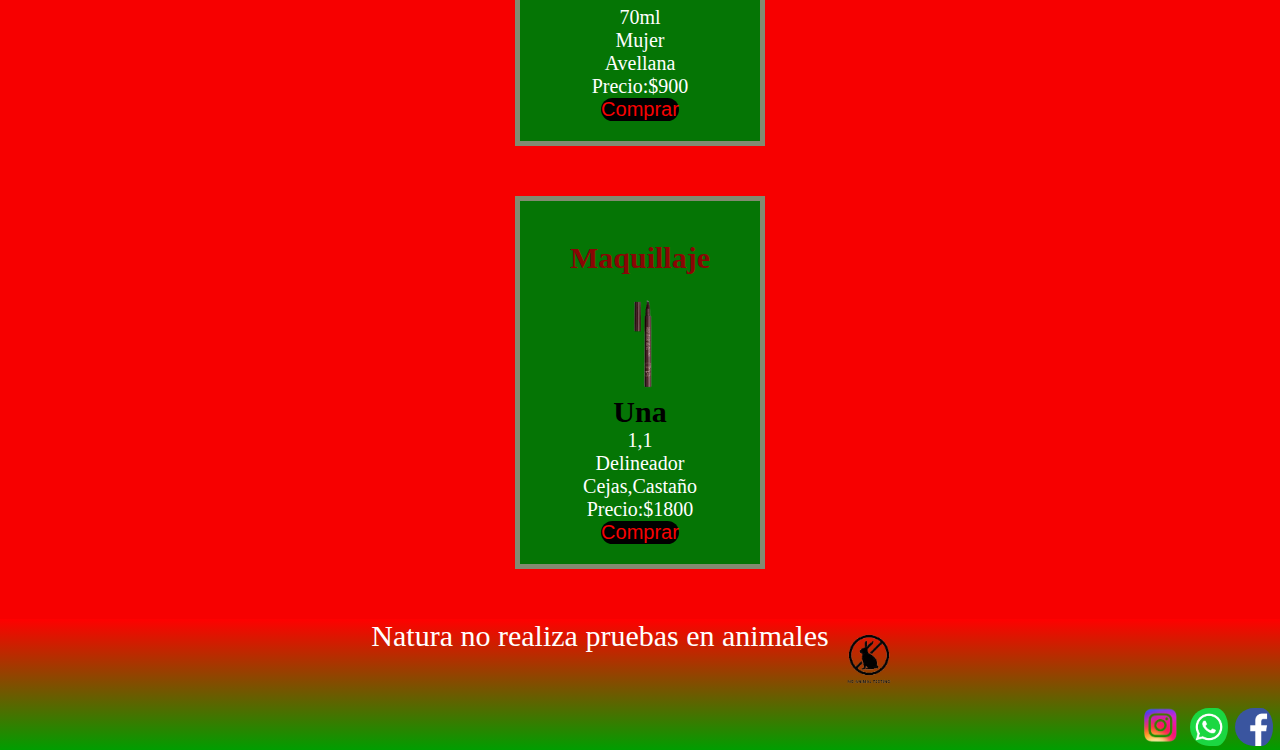
<file: pages/productos.html>
<!DOCTYPE html>
<html lang="en">
  <head>
    <meta charset="UTF-8" />
    <meta http-equiv="X-UA-Compatible" content="IE=edge" />
    <meta name="viewport" content="width=device-width, initial-scale=1.0" />
    <meta
      name="description"
      content="se pueden ver los productos de natura y a su precio correspondiente"
    />
    <meta
      name="keywords"
      content="maquillaje,perfumes,cremas,desodorantes,precio"
    />
    <title>Productos</title>
    <link
      href="https://cdn.jsdelivr.net/npm/bootstrap@5.3.0-alpha3/dist/css/bootstrap.min.css"
      rel="stylesheet"
      integrity="sha384-KK94CHFLLe+nY2dmCWGMq91rCGa5gtU4mk92HdvYe+M/SXH301p5ILy+dN9+nJOZ"
      crossorigin="anonymous"
    />
    <script
      src="https://cdn.jsdelivr.net/npm/bootstrap@5.3.0-alpha3/dist/js/bootstrap.bundle.min.js"
      integrity="sha384-ENjdO4Dr2bkBIFxQpeoTz1HIcje39Wm4jDKdf19U8gI4ddQ3GYNS7NTKfAdVQSZe"
      crossorigin="anonymous"
    ></script>
    <link rel="stylesheet" href="../css/estilos.css" />
  </head>
  <body>
    <div expr:class='"loading" + data:blog.mobileClass'>
      <div id="contenedor-nieve">
        <!--encabezado-->
        <header>
          <div class="div__logo container-fluid">
            <div class="row">
              <a href="../index.html">
                <img
                  class="col-12 col-sm-6 img__logo"
                  src="../img/logo.png"
                  alt="logo"
                />
              </a>
            </div>
          </div>
          <nav class="navbar navbar-expand-lg bg-rgb(117, 126, 102)">
            <div class="container-fluid">
              <a class="navbar-brand nav_colorfuente" href="../index.html"
                >Inicio</a
              >
              <button
                class="navbar-toggler"
                type="button"
                data-bs-toggle="collapse"
                data-bs-target="#navbarNavDropdown"
                aria-controls="navbarNavDropdown"
                aria-expanded="false"
                aria-label="Toggle navigation"
              >
                <span class="navbar-toggler-icon"></span>
              </button>
              <div class="collapse navbar-collapse" id="navbarNavDropdown">
                <ul class="navbar-nav">
                  <li class="nav-item dropdown">
                    <a
                      class="nav-link dropdown-toggle nav_colorfuente"
                      href="productos.html"
                      role="button"
                      data-bs-toggle="dropdown"
                      aria-expanded=""
                    >
                      Productos
                    </a>
                    <ul class="dropdown-menu dropdown-menu-dark">
                      <li>
                        <a
                          class="dropdown-item perfcremdeso"
                          href="productos.html#cremas"
                          >Cremas</a
                        >
                      </li>
                      <li>
                        <a
                          class="dropdown-item perfcremdeso"
                          href="productos.html#perfumes"
                          >Perfumes</a
                        >
                      </li>
                      <li>
                        <a
                          class="dropdown-item perfcremdeso"
                          href="productos.html#desodorantes"
                          >Desodorantes</a
                        >
                      </li>
                      <li>
                        <a
                          class="dropdown-item perfcremdeso"
                          href="productos.html#maquillaje"
                          >Maquillaje</a
                        >
                      </li>
                    </ul>
                  </li>
                  <li class="nav-item">
                    <a class="nav-link nav_colorfuente" href="ofertas.html"
                      >Ofertas</a
                    >
                  </li>
                  <li class="nav-item">
                    <a class="nav-link nav_colorfuente" href="carrito.html"
                      >Carrito</a
                    >
                  </li>
                  <li class="nav-item">
                    <a class="nav-link nav_colorfuente" href="contacto.html"
                      >Contacto</a
                    >
                  </li>
                </ul>
              </div>
            </div>
          </nav>
        </header>
        <!--contenido principal-->
        <main>
          <div class="container-fluid">
            <h1 class="h1_productos">Productos Natura</h1>
          </div>
          <div class="container">
            <div class="row">
              <div class="columnas__productos col">
                <div class="bordes_productos" id="cremas">
                  <h2 class="tipo-producto">Cremas</h2>
                  <img
                    class="imgproducto"
                    src="../img/cremaekos.jpg"
                    alt="imagen crema ekos"
                  />
                  <h2>Ekos</h2>
                  <p>400ml</p>
                  <p>Antisequedad</p>
                  <p>Castaña</p>
                  <p>Precio:$4000</p>
                  <a
                    class="btn botones"
                    href="carrito.html"
                    role="button"
                    id="Comprar"
                    >Comprar</a
                  >
                </div>
              </div>
              <div class="columnas__productos col">
                <div class="bordes_productos" id="perfumes">
                  <h2 class="tipo-producto">Perfumes</h2>
                  <img
                    class="imgproducto"
                    src="../img/esencial.jpg"
                    alt="imagen de perfume esencial"
                  />
                  <h2>Essencial</h2>
                  <p>100mg</p>
                  <p>Mujer</p>
                  <p>Floral</p>
                  <p>Precio:$6500</p>
                  <a
                    class="btn botones"
                    href="carrito.html"
                    role="button"
                    id="Comprar"
                    >Comprar</a
                  >
                </div>
              </div>
              <div class="columnas__productos col">
                <div class="bordes_productos" id="desodorantes">
                  <h2 class="tipo-producto">Desodorantes</h2>
                  <img
                    class="imgproducto"
                    src="../img/desorante.jpg"
                    alt="imagen de desodorante"
                  />
                  <h2>Tododia</h2>
                  <p>70ml</p>
                  <p>Mujer</p>
                  <p>Avellana</p>
                  <p>Precio:$900</p>
                  <a
                    class="btn botones"
                    href="carrito.html"
                    role="button"
                    id="Comprar"
                    >Comprar</a
                  >
                </div>
              </div>
              <div class="columnas__productos col">
                <div class="bordes_productos" id="maquillaje">
                  <h2 class="tipo-producto">Maquillaje</h2>
                  <img
                    class="imgproducto"
                    src="../img/delineadorcejas.png"
                    alt="delineador de cejas"
                  />
                  <h2>Una</h2>
                  <p>1,1</p>
                  <p>Delineador</p>
                  <p>Cejas,Castaño</p>
                  <p>Precio:$1800</p>
                  <a
                    class="btn botones"
                    href="carrito.html"
                    role="button"
                    id="Comprar"
                    >Comprar</a
                  >
                </div>
              </div>
            </div>
          </div>
        </main>
        <!-- pie de pagina -->
        <footer>
          <div class="gradiante_footer">
            <div class="flex_footer_pimg container-fluid">
              <p class="flex_p_footer">Natura no realiza pruebas en animales</p>
              <img
                class="img_notesteo col-sm-7"
                src="../img/notesteo.png"
                alt="no testeado en animales"
              />
            </div>
            <div class="container-fluid flex_img_fondo_footer">
              <a href="https://www.instagram.com/natura.argentina/?hl=es"
                ><img
                  class="col-12 col-sm-7 img_instagram"
                  src="../img/instagram.png"
                  alt="icono de instagram"
              /></a>
              <a
                href="https://wa.me/5493413660370?text=Hola%20Me%20Interesaron%20Tus%20Productos%20De%20Natura"
                ><img
                  class="col-12 col-sm-7 img_whats"
                  src="../img/whatsappicono.png"
                  alt="icono de whatsapp"
              /></a>
              <a href="https://m.me/paula.fernanda.33821"
                ><img
                  class="col-12 col-sm-6 img_facebook"
                  src="../img/facebook.png"
                  alt="icono de facebook"
              /></a>
            </div>
          </div>
        </footer>
      </div>
    </div>
  </body>
</html>
</file>
<file: css/estilos.css>
@font-face {
  font-family: "SansSerifs";
  src: url(../fonts/SansSerif.ttf);
}
* {
  margin: 0;
  padding: 0;
  font-family: "SansSerif";
  box-sizing: border-box;
}

header nav {
  margin: 20px;
}

header nav ul li {
  list-style-type: none;
  display: inline-block;
  position: relative;
}

header nav ul li a {
  text-decoration: none;
  font-size: 30px;
}

header nav ul li ul {
  margin-left: 15px;
  display: none;
  position: absolute;
}

header nav ul li:hover ul {
  display: block;
}

header .div__logo {
  text-align: center;
  background-color: #ff6913;
}
header .img__logo {
  width: 300px;
}
header .nav_colorfuente {
  color: black;
  font-size: 25px;
}
header .dropdown-menu-dark {
  background-color: rgb(117, 126, 102);
}
header .perfcremdeso {
  color: black;
  font-size: 20px;
}

main .video {
  padding-top: 138px;
}
main .historia_centrar {
  padding-top: 30px;
  text-align: center;
}
main .p__textonatura {
  padding-top: 25px;
  font-size: 19px;
  color: black;
}

main .h1_productos {
  padding-top: 70px;
  color: floralwhite;
  text-align: center;
  padding-bottom: 20px;
}
main .columnas__productos {
  display: flex;
  flex-direction: row;
  align-items: center;
  justify-content: center;
  font-size: 20px;
  padding-bottom: 50px;
  width: auto;
}
main .bordes_productos {
  background-color: rgb(143, 153, 126);
  border-collapse: separate;
  border-spacing: 30px 30px;
  border: 5px solid rgb(130, 139, 113);
  display: flex;
  flex-direction: column;
  align-content: center;
  align-items: center;
  padding: 20px;
  width: 250px;
  height: auto;
  transition: 1s linear;
}
main .bordes_productos:hover {
  transform: rotate(-360deg);
}
main .tipo-producto {
  color: #8a0505;
  padding-top: 20px;
  text-align: center;
  padding-bottom: 20px;
}
main .imgproducto {
  height: 100px;
}
main .botones {
  background-color: black;
  border-radius: 18px;
  font-family: Arial;
  color: #f80202;
  font-size: 20px;
  text-decoration: none;
}

main .estiloofertas {
  color: #8a0505;
  padding-top: 20px;
  text-align: center;
  padding-bottom: 20px;
  font-size: 60px;
}
main .animate__tada {
  animation-iteration-count: infinite;
}
main .precioanterior {
  text-decoration: line-through;
}
@keyframes precio_oferta {
  45% {
    background-color: #469992;
  }
}
main .precio_oferta {
  animation-name: precio_oferta;
  animation-iteration-count: infinite;
  animation-timing-function: ease-in;
  animation-duration: 2s;
  animation-delay: 0s;
}

main .padincarrito {
  padding-bottom: 30px;
}
main .estilocarrito {
  color: #8a0505;
  padding-top: 20px;
  text-align: center;
  padding-bottom: 20px;
  font-size: 60px;
}

.contacto {
  margin: 5px 20px;
}
.contacto .asesornatura,
.contacto .asesornatura_1,
.contacto .asesornatura_2 {
  font: 16px sans-serif;
  padding-top: 85px;
}
.contacto .tipo_contactenos {
  color: #8a0505;
  padding-top: 20px;
  text-align: center;
  padding-bottom: 20px;
}
.contacto .link_numerotel {
  background-color: black;
}

main .pad_form_pagar {
  padding-top: 150px;
}
main .pad_footer {
  padding-top: 50px;
}

body .flex_entregado {
  display: flex;
  justify-content: center;
  font-size: 30px;
}
body .imagen_tilde {
  width: 30px;
}

.gradiante_footer {
  background: linear-gradient(to top, lime, cyan);
}
.gradiante_footer .flex_footer_pimg {
  display: flex;
  justify-content: center;
}
.gradiante_footer .flex_p_footer {
  font-size: 30px;
  text-align: center;
}
.gradiante_footer .img_notesteo {
  width: 80px;
}
.gradiante_footer .flex_img_fondo_footer {
  display: flex;
  align-items: end;
  justify-content: right;
}
.gradiante_footer .img_whats, .gradiante_footer .img_facebook {
  padding-right: 7px;
  width: 45px;
  border-radius: 3cm;
}
.gradiante_footer .img_instagram {
  padding-left: 11px;
  width: 70px;
  border-radius: 3cm;
}

main .pad_form_pagar, main .form-text {
  color: white;
}

body {
  background-color: rgb(247, 0, 0);
}

p {
  color: white;
}

main .p__textonatura {
  color: white;
}

footer .gradiante_footer {
  background: linear-gradient(to top, rgb(0, 158, 0), red);
}

header .dropdown-menu-dark {
  background-color: rgb(5, 117, 5);
}

main .estiloofertas, main .estilocarrito {
  color: white;
}
main .bordes_productos {
  background-color: rgb(5, 117, 5);
}

@keyframes snow {
  0% {
    background-position: 0px 0px, 0px 0px, 0px 0px;
  }
  100% {
    background-position: 500px 1000px, 400px 400px, 300px 300px;
  }
}
body #contenedor-nieve {
  background-image: url(http://lh3.googleusercontent.com/-k6mAvDmeu4Q/UMefU6JI32I/AAAAAAAADpM/zdjTclnGDhM/s500/snow.png), url(http://lh6.googleusercontent.com/-8wOkQAdxfgg/UMefVfmte0I/AAAAAAAADpU/aE4HxfiXD88/s400/snow3.png), url(http://lh5.googleusercontent.com/-fhO2tXwKP9M/UMefVCohCOI/AAAAAAAADpQ/nFVnzK1W0xw/s300/snow2.png);
  animation: snow 20s linear infinite;
}

/* index */
/* productos */
/* ofertas */
/* carrito */
/* pagar */
/* compra finalizada */
/* contacto */
/* footer */
/* @media screen and (max-width: 620px) {
    .carrito__main {
        display: flex;
        flex-direction: row;
        flex-wrap: wrap;
    }

} *//*# sourceMappingURL=estilos.css.map */
</file>
